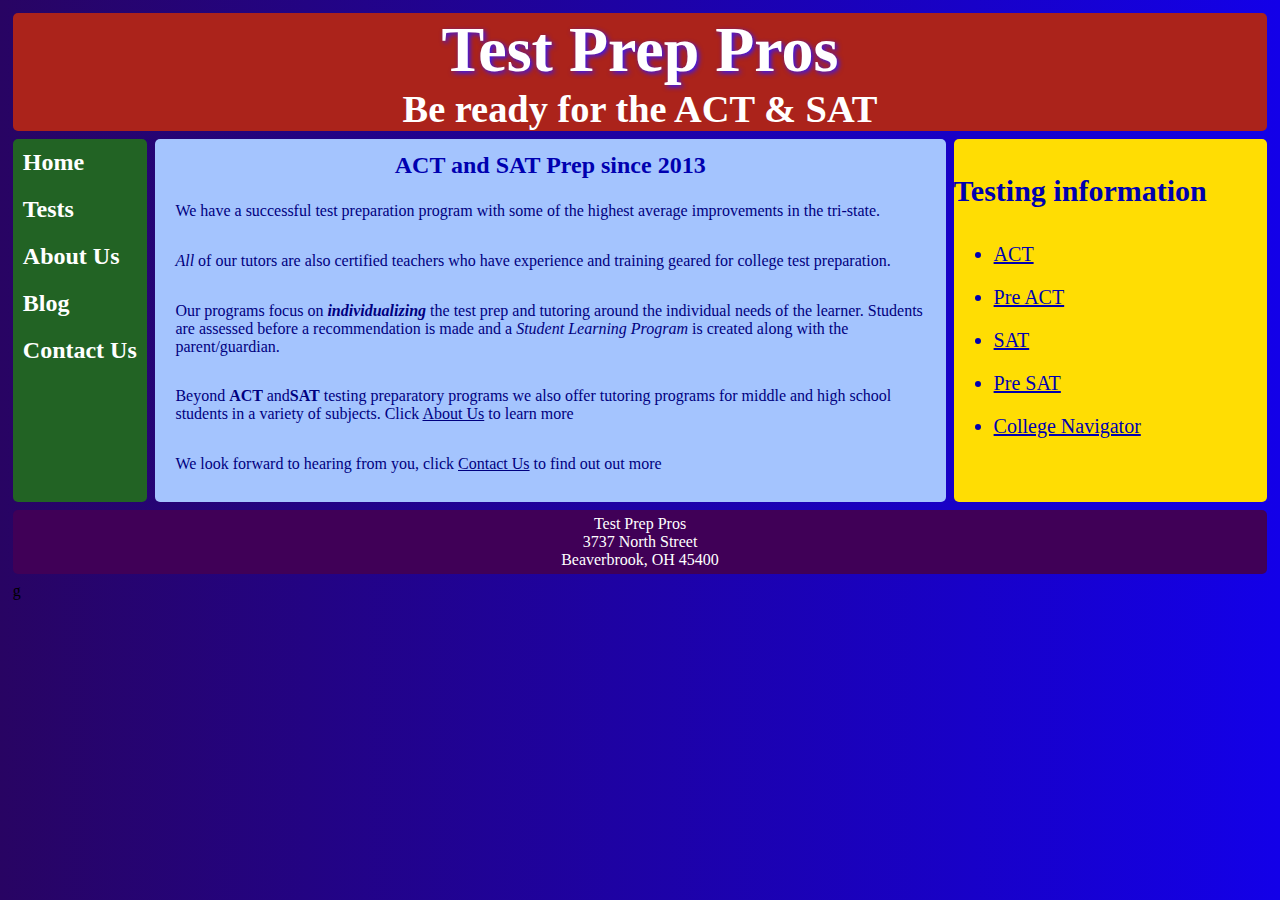
<file: index.html>
<!DOCTYPE html>


<html lang="en">
  <head>
    <title>Test Prep Pros</title>
    <meta charset="utf-8">
    <meta name="viewport" content="width=device-width,initial-scale=1">
    <link rel="stylesheet" type="text/css" href="style.css">
    <script src="https://ajax.googleapis.com/ajax/libs/jquery/3.5.1/jquery.min.js"></script>
    <script src="code.js"></script>
    <link rel="icon" href="favicon.ico">
</head>
 <body>
  <div class="container2">
      <header>
          <h1>Test Prep Pros</h1>
          <h3>Be ready for the ACT & SAT </h3>
          </header>
            <nav id="flex-nav">
            <a href="#" class="toggleNav">&#9776; Menu</a><!--This will only be visible less than 480px wide-->
             <ul>
          <li><a href="index.html">Home</a></li>
           <li><a href="tests.html">Tests</a></li>
           <li><a href="about.html">About Us</a></li>
           <li><a href="blog.html">Blog</a></li>
           <li><a href="contact.html">Contact Us</a></li>
            </ul>
    </nav>g
    <main>
        <h2>ACT and SAT Prep since 2013</h2>
            <p>We have a successful test preparation program with some of the highest average improvements in the tri-state.</p>
            <p><i>All</i> of our tutors are also certified teachers who have experience and training geared for college test preparation.</p>
            <p>Our programs focus on <b><em>individualizing</em></b> the test prep and tutoring around the individual needs of the learner. Students are assessed before a recommendation is made and a <em>Student Learning Program</em> is created along with the parent/guardian.</p>
            <p>Beyond <b>ACT </b>and<b>SAT</b> testing preparatory programs we also offer tutoring programs for middle and high school students in a variety of subjects. Click <a href="about.html">About Us</a> to learn more</P>
            <p>We look forward to hearing from you, click <a href="contact.html">Contact Us</a> to find out out more</p>
    </main>
    <aside>
       
  <h2>Testing information</h2>
  <ul>
  <li><a href="http://www.act.org/">ACT </a></li>
   <li><a href="http://www.act.org/content/dam/act/unsecured/documents/6086-PreACT-At-A-Glance.pdf">Pre ACT</a></li>
  <li><a href="https://collegereadiness.collegeboard.org/sat">SAT</a></li>
  <li><a href="https://collegereadiness.collegeboard.org/psat-nmsqt-psat-10">Pre SAT</a></li>
   <li><a href="https://nces.ed.gov/collegenavigator/">College Navigator</a></li>
</ul>
    </aside>
    <footer>
        <p> Test Prep Pros</p>
        <p>3737 North Street</p>
        <p>Beaverbrook, OH 45400 </p>
    </footer>
  </div>
</body>
</html>
</file>
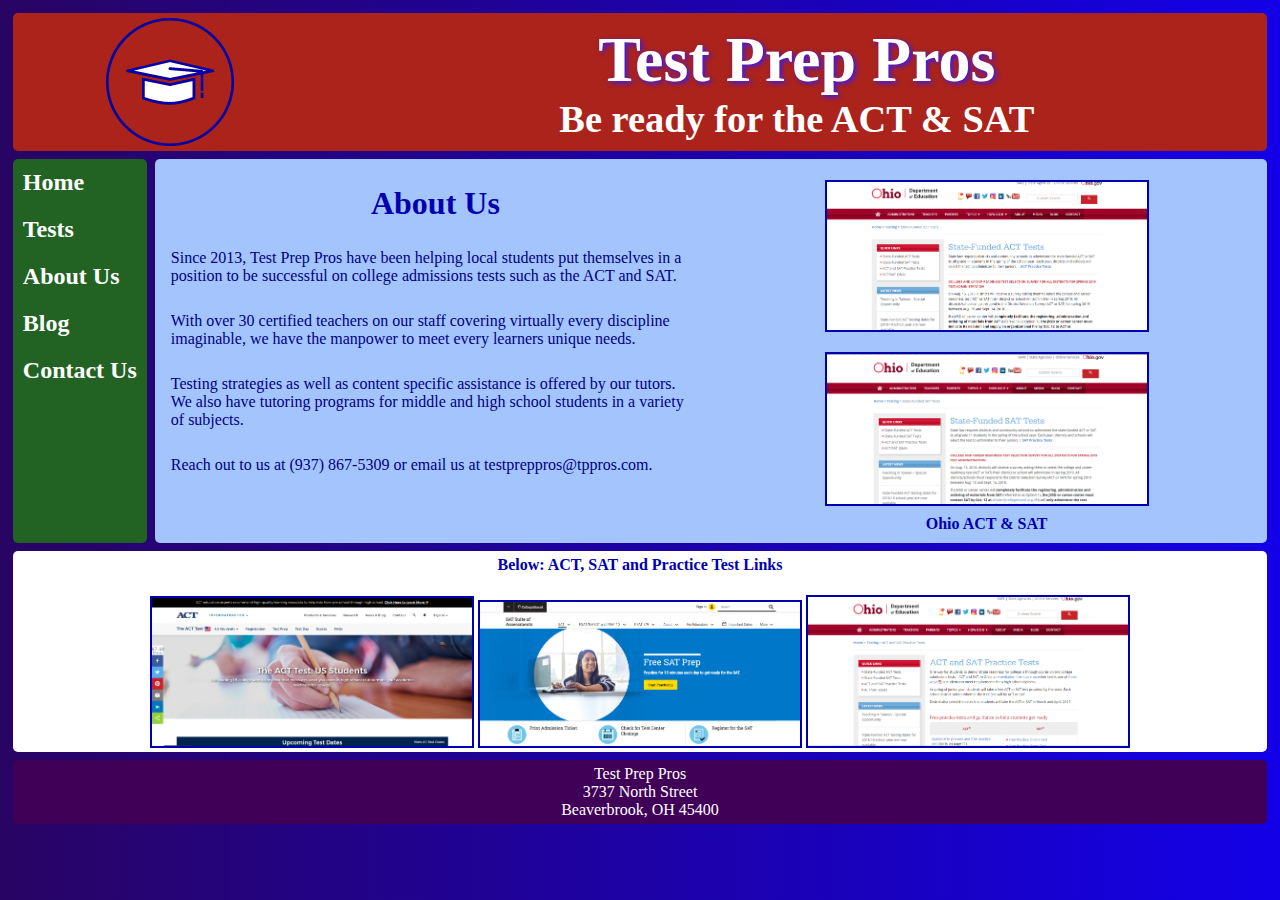
<file: about.html>
<!DOCTYPE html>


<html lang="en">
  <head>
    <title>Test Prep Pros</title>
    <meta charset="utf-8">
    <meta name="viewport" content="width=device-width,initial-scale=1">
    <link rel="stylesheet" type="text/css" href="style.css">
    <script src="https://ajax.googleapis.com/ajax/libs/jquery/3.5.1/jquery.min.js"></script>
    <script src="code.js"></script>
    <link rel="icon" href="favicon.ico">
</head>
 <body>
  <div class="container4">
      <header class="headwrapper">
        <img class="headerpic" src="logo.png" alt="website logo">
         <div class="headertext">
           <h1>Test Prep Pros</h1>
           <h3>Be ready for the ACT & SAT</h3>
          </div>
      </header>
            <nav id="flex-nav">
            <a href="#" class="toggleNav">&#9776; Menu</a><!--This will only be visible less than 480px wide-->
             <ul>
          <li><a href="index.html">Home</a></li>
           <li><a href="tests.html">Tests</a></li>
           <li><a href="about.html">About Us</a></li>
           <li><a href="blog.html">Blog</a></li>
           <li><a href="contact.html">Contact Us</a></li>
            </ul>
          </nav>
  <main>
  <div class= "nestedgrid">
    <section>
     <h1>About Us</h1>

<p>Since 2013, Test Prep Pros have been helping local students put themselves in a position to be successful on college admissions tests such as the ACT and SAT.
</p>
<p>With over 30 certified teachers on our staff covering virtually every discipline imaginable, we have the manpower to meet every learners unique needs.</p>

<p>Testing strategies as well as content specific assistance is offered by our tutors. We also have tutoring programs for middle and high school students in a variety of subjects.
</p>
<p>Reach out to us at (937) 867-5309 or email us at testpreppros@tppros.com.</p>
    </section>
      
  <figure class="fig1">
    <a href="http://education.ohio.gov/Topics/Testing/State-Funded-ACT-Test"><img src="OhioACT.PNG" alt="Ohio ACT Link"></a>
    <a href="http://education.ohio.gov/Topics/Testing/State-Funded-SAT-Test"><img src="OhioSat.PNG" alt="Sat ACT Link"></a>
    <figcaption>Ohio ACT & SAT</figcaption>
   </figure>
    
  </div>
</main>
 <figure class="fig2">
     <figcaption>Below: ACT, SAT and Practice Test Links</figcaption>
     <a href="http://www.act.org/"><img class="pic1" src="ACT.PNG" alt="ACT Site Link"></a>
     <a href="https://collegereadiness.collegeboard.org/sat"><img class="pic2" src="SAT.PNG" alt="SAT Site Link "></a>
     <a href="https://education.ohio.gov/Topics/Testing/ACT-and-SAT-Practice-Tests"><img class="pic3" src="PracticeTests.PNG" alt="Practice Tests Link"></a>
   </figure>
    <footer>
        <p> Test Prep Pros</p>
        <p>3737 North Street</p>
        <p>Beaverbrook, OH 45400 </p>
    </footer>
    </div>
</body>
</html>
</file>
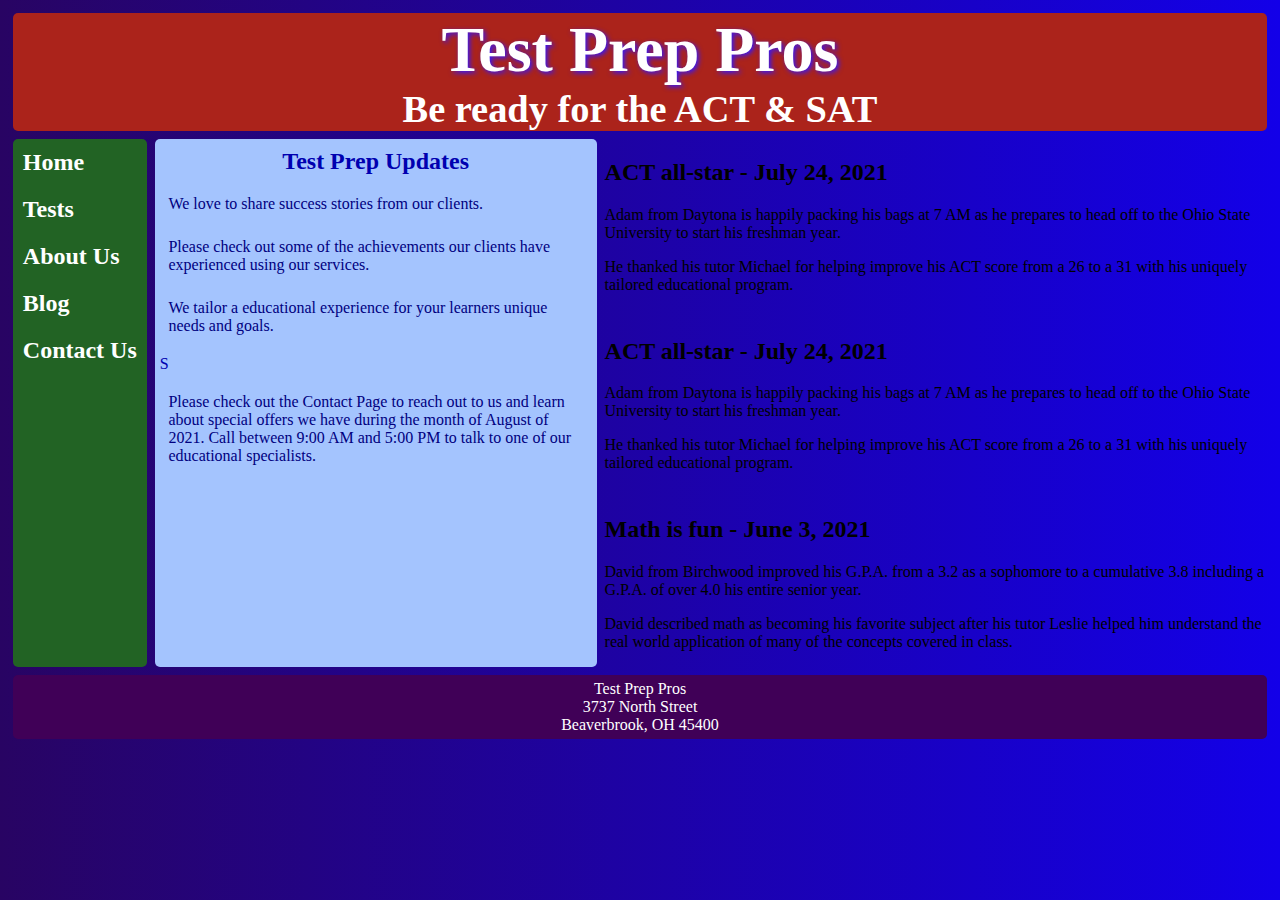
<file: blog.html>
<!DOCTYPE html>


<html lang="en">
  <head>
    <title>Test Prep Pros</title>
    <meta charset="utf-8">
    <meta name="viewport" content="width=device-width,initial-scale=1">
    <link rel="stylesheet" type="text/css" href="style.css">
    <script src="https://ajax.googleapis.com/ajax/libs/jquery/3.5.1/jquery.min.js"></script>
    <script src="code.js"></script>
    <link rel="icon" href="favicon.ico">
</head>
 <body>
  <div class="container3">
      <header>
          <h1>Test Prep Pros</h1>
          <h3>Be ready for the ACT & SAT </h3>
          </header>
            <nav id="flex-nav">
            <a href="#" class="toggleNav">&#9776; Menu</a><!--This will only be visible less than 480px wide-->
             <ul>
          <li><a href="index.html">Home</a></li>
           <li><a href="tests.html">Tests</a></li>
           <li><a href="about.html">About Us</a></li>
           <li><a href="blog.html">Blog</a></li>
           <li><a href="contact.html">Contact Us</a></li>
            </ul>
    </nav>
    <main>
        <h2>Test Prep Updates</h2>
        <p>We love to share success stories from our clients.</p>
<p>Please check out some of the achievements our clients have experienced using our services.</p>
<p>We tailor a educational experience for your learners unique needs and goals.</p>S
<p>Please check out the Contact Page to reach out to us and learn about special offers we have during the month of August of 2021. Call between 9:00 AM and 5:00 PM to talk to one of our educational specialists.</p>
    </main>
<article class="top">
    <h2>ACT all-star - July 24, 2021</h2>
<p>Adam from Daytona is happily packing his bags at 7 AM as he prepares to head off to the Ohio State University to start his freshman year.</p>
<p> He thanked his tutor Michael for helping improve his ACT score from a 26 to a 31 with his uniquely tailored educational program.</p>
</article>
  <article class="middle">
   <h2>ACT all-star - July 24, 2021</h2>
<p>Adam from Daytona is happily packing his bags at 7 AM as he prepares to head off to the Ohio State University to start his freshman year. </p>
<p>He thanked his tutor Michael for helping improve his ACT score from a 26 to a 31 with his uniquely tailored educational program.</p>
  </article>
  <article class="bottom">
   <h2>Math is fun - June 3, 2021</h2>
<p>David from Birchwood improved his G.P.A. from a 3.2 as a sophomore to a cumulative 3.8 including a G.P.A. of over 4.0 his entire senior year.</p>
<p>David described math as becoming his favorite subject after his tutor Leslie helped him understand the real world application of many of the concepts covered in class.</p>
  </article>
    <footer>
        <p> Test Prep Pros</p>
        <p>3737 North Street</p>
        <p>Beaverbrook, OH 45400 </p>
    </footer>
  </div>
</body>
</html>
</file>
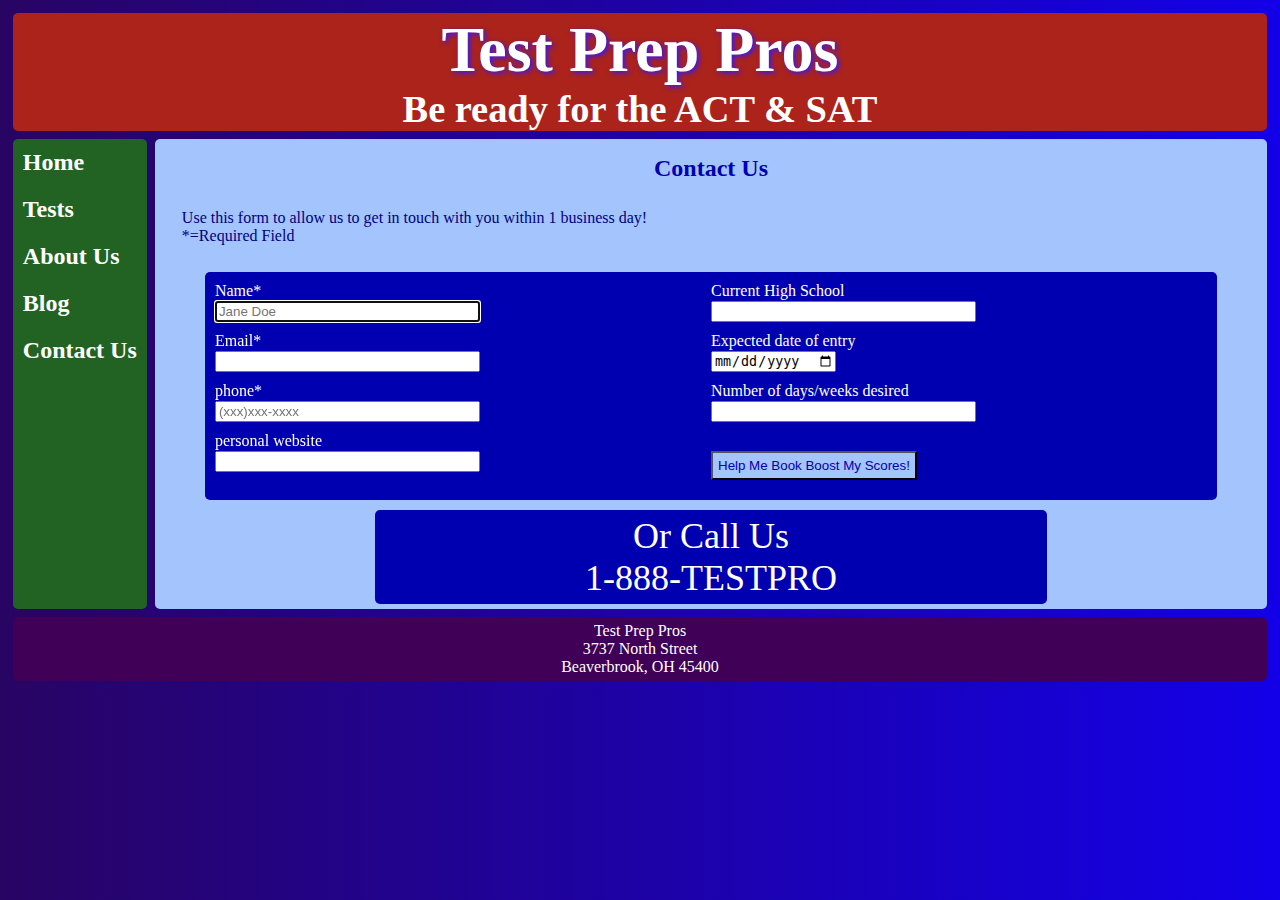
<file: contact.html>
<!DOCTYPE html>


<html lang="en">
  <head>
    <title>Test Prep Pros</title>
    <meta charset="utf-8">
    <meta name="viewport" content="width=device-width,initial-scale=1">
    <link rel="stylesheet" type="text/css" href="style.css">
    <script src="https://ajax.googleapis.com/ajax/libs/jquery/3.5.1/jquery.min.js"></script>
    <script src="code.js"></script>
    <link rel="icon" href="favicon.ico">
</head>
 <body>
  <div class="container1">
      <header>
          <h1>Test Prep Pros</h1>
          <h3>Be ready for the ACT & SAT </h3>
          </header>
            <nav id="flex-nav">
            <a href="#" class="toggleNav">&#9776; Menu</a><!--This will only be visible less than 480px wide-->
             <ul>
          <li><a href="index.html">Home</a></li>
           <li><a href="tests.html">Tests</a></li>
           <li><a href="about.html">About Us</a></li>
           <li><a href="blog.html">Blog</a></li>
           <li><a href="contact.html">Contact Us</a></li>
            </ul>
    </nav>
  
    <main>
      <h2>Contact Us</h2>
      <p> Use this form to allow us to get in touch with you within 1 business day! <br>*=Required Field</p>
      
        <form class="nestedgrid2" action=" https://formspree.io/f/mlezljyy" method="POST">
        <div class="div1">
    Name*<br><input type="text" size="30" placeholder="Jane Doe" autofocus required name="fullname" aria-label="fullname"><br>
    Email*<br><input type="email" size="30" required name="email" aria-label="personal email"><br>
    phone*<br><input type="tel" size="30" placeholder="(xxx)xxx-xxxx" required name="phone" aria-label="phone number"><br>
     personal website<br><input type="url" size="30" required name="personalwebsite" aria-label="website"><br>
    
    </div>
    <div class="div2">
      
       Current High School<br><input type="text" size="30" list="highschool" name="Current High School" aria-label="school name">
       <datalist id="highschool">
         <option value="Beaverbrook">
         <option value="Birchwood">
           <option value="Daytona">
             <option value="Middlesville">
               <option value="Hainesville">
                 <option value="Other">
       </datalist>
       
       <br>
          Expected date of entry<br><input type="date" name="Entry" aria-label="date"><br>
       Number of days/weeks desired<br><input type="text" size="30" required name="Number of days/weeks desired" aria-label="days desired"><br>
      <br><input type= "submit" value="Help Me Book Boost My Scores!" class="button" >
    </div>
    </form>
    <div class="call">
      <p>Or Call Us</p>
      <p>1-888-TESTPRO</P>
    </div>

    </main>
    <footer>
        <p> Test Prep Pros</p>
        <p>3737 North Street</p>
        <p>Beaverbrook, OH 45400 </p>
    </footer>
  </div>
</body>
</html>
</file>
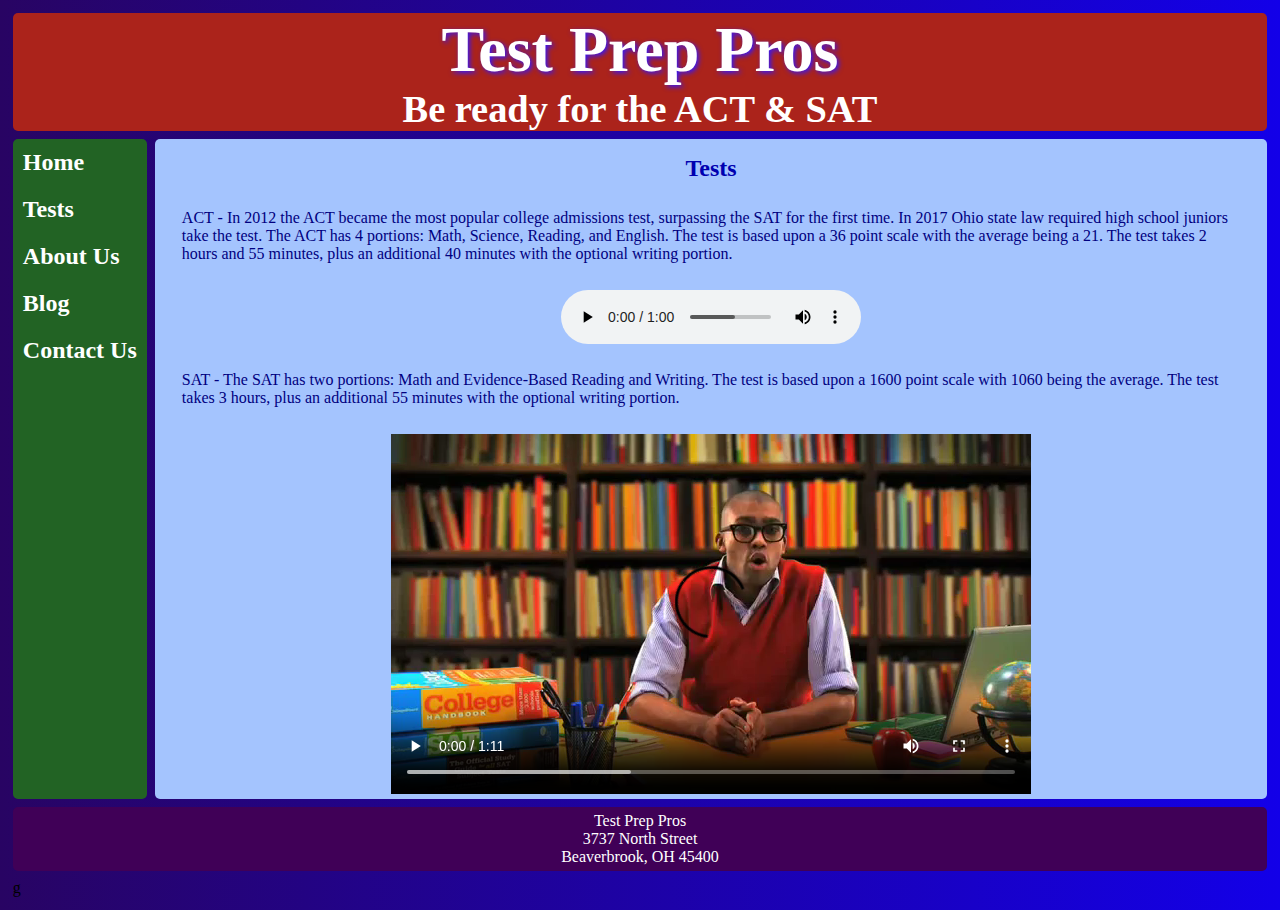
<file: tests.html>
<!DOCTYPE html>


<html lang="en">
  <head>
    <title>Test Prep Pros</title>
    <meta charset="utf-8">
    <meta name="viewport" content="width=device-width,initial-scale=1">
    <link rel="stylesheet" type="text/css" href="style.css">
    <script src="https://ajax.googleapis.com/ajax/libs/jquery/3.5.1/jquery.min.js"></script>
    <script src="code.js"></script>
    <link rel="icon" href="favicon.ico">
</head>
 <body>
  <div class="container1">
      <header>
          <h1>Test Prep Pros</h1>
          <h3>Be ready for the ACT & SAT </h3>
          </header>
            <nav id="flex-nav">
            <a href="#" class="toggleNav">&#9776; Menu</a><!--This will only be visible less than 480px wide-->
             <ul>
          <li><a href="index.html">Home</a></li>
           <li><a href="tests.html">Tests</a></li>
           <li><a href="about.html">About Us</a></li>
           <li><a href="blog.html">Blog</a></li>
           <li><a href="contact.html">Contact Us</a></li>
            </ul>
    </nav>g
    <main>
        <h2>Tests</h2>

    <p>ACT - In 2012 the ACT became the most popular college admissions test, surpassing the SAT for the first time. In 2017 Ohio state law required high school juniors take the test. The ACT has 4 portions: Math, Science, Reading, and English. The test is based upon a 36 point scale with the average being a 21. The test takes 2 hours and 55 minutes, plus an additional 40 minutes with the optional writing portion.</p>
 
<div class="audio">
<audio controls preload="metadata">
  <source src="ACTAudio.mp3" type="audio/mp3">
  <p>Your browser doesn't support HTML5 audio. Here is a <a href="ACTaudio.mp3">link to the audio</a> instead.</p>
</audio>
</div>

        
    <p>SAT - The SAT has two portions: Math and Evidence-Based Reading and Writing. The test is based upon a 1600 point scale with 1060 being the average. The test takes 3 hours, plus an additional 55 minutes with the optional writing portion.</p>
        <div class="video">
<video controls preload="metadata">
  <source src="satvideo.mp4" type="video/mp4" controls width="400" height="400" poster="SAT.PNG" >
  <p>Your browser doesn't support HTML5 audio. Here is a <a href="satvideo.mp4">link to the audio</a> instead.</p>
</video>
</div>
    </main>

    <footer>
        <p> Test Prep Pros</p>
        <p>3737 North Street</p>
        <p>Beaverbrook, OH 45400 </p>
    </footer>
  </div>
</body>
</html>
</file>
<file: style.css>
img {
  max-width:100%;
}

body {
  font-family: Verdana;
  background: linear-gradient(to right, #280463, #1300e8);
  margin:0;
  padding:0;
}

header, nav, main, footer, aside, section, .fig2, form{
   border-radius:5px;
}

header {
    grid-area:header;
    background:#ab231b;
    text-align:center;
}

.headerpic{
  grid-area:headerpic;
  padding:5px;
  height:10vmax;
}
.headertext{
  grid-area:headertext;
  text-align:center;
}
.headwrapper{
  display:grid;
  justify-items:center;
  align-items:center;
  grid-template-columns:25% auto;
grid-template-areas:
  "headerpic headertext";
}

header h1 {
     font-size:5vw;
     color:#ffffff;
     font-family:Impact;
     text-shadow: 2px 2px 5px #3217ff;
     margin: 0;
}

header h3 {
    font-size:3vw;
    color:#ffffff;
    margin:0;
}
nav {
    grid-area:nav;
    background:#226324;
    }

nav li {
    padding:10px 10px;
    list-style-type:none;
    font-size:1.5em;
    font-weight:bold;
}

nav a {
    text-decoration:none;
    color:#ffffff;
}
nav a:hover {
    text-shadow: 2px 2px 5px #3217ff;
}

main {
    grid-area:main;
    background:#A4C4FE;
    color:#0000B0;
    padding:5px;
    }

main h2 {
    text-align:center;
    margin:1%;
}

main p {
    color:#000080;
    padding:1% 2%;
    font-size:1em;
}

main a {
 color:navy;
}
aside {
 grid-area:aside;
 background-color: #ffdd03;
  font-size:1.25em;
  padding:10px 0;
  border-radius:5px;
}
aside h2{
 color:#0000b0;
}

aside li {
  color:#0000b0;
  padding:10px 0;
}
aside a {
  color:#0000b0;
}
footer {
    grid-area:footer;
    background:#400057;
    padding:5px;
    text-align:center;
    }

footer p {
     font-size:1em;
     color:#ffffff;
     margin:0;
}
figure{
  margin:0;
  text-align:center;
}
figcaption{
  padding:5px;
  color:#0000b0;
  font-weight:bold;
}
figure img{
  margin-top:16px;
  max-width:20em;
  border:2px solid #0000b0;
}
section {
  grid-area:section;
}
section h1{
  text-align:center;
}
.fig1 {
  grid-area:fig1;
}
.fig2 {
  grid-area:fig2;
  background-color:#FFFFFF;
}

audio {
 max-width: 100%;
}
video {
  max-width:  100%;
  height:auto;
}
.video, .audio {
    margin:0;
    display: grid;  /*This needs to be set or it won't center*/
    justify-content:space-around;
}
form {
    background-color:#0000b0;
    width:90%;
    margin:auto;
    color:white;
    padding:10px;
}
input {
  margin: 1px 0 10px 0;
}
.call {
    border-radius:5px;
    text-align:center;
    background-color:#0000b0;
    width:60%;
    padding: 5px;
    margin:10px auto 0 auto;
}
 .call p{
    color:#ffffff;
    font-size:1.5em;
    padding:0;
    margin:0;
}
.div1 {
  grid-area:div1;
}
.div2 {
  grid-area:div2;
}
.button {
  padding:5px;
  background-color:#a4c4fe;
  color:#0000b0;
}
.call{
  width:60%;
  background-color:#0000B0;
  Color:#FFFFFF;
  font-size:1.5em;
}
/*---------------------------Mobile Layout----------------------------*/
.container1 { /*for tests.html*/
  display: grid;
  grid-template-columns:auto 1fr;
  grid-gap:.5em;
  margin:1%;
  grid-template-areas:
    "header"
    "nav"
    "main"
    "footer";
    }
.container2 { /*for index.html*/
  display: grid;
  grid-template-columns:100%;
  grid-gap:.5em;
  margin:1%;
  grid-template-areas:
    "header"
    "nav"
    "main"
    "aside"
    "footer";
    }
  .container3 { /*for blog.html*/
  display: grid;
  grid-template-columns:100%;
  grid-gap:.5em;
  margin:1%;
  grid-template-areas:
    "header"
    "nav"
    "main"
    "top"
    "middle"
    "bottom"
    "footer";
}
.container4{
display:grid;
grid-template-columns:1fr;
grid-gap:.5em;
margin:1%;
grid-template-areas:
"header"
"nav"
"main"
"fig2"
"footer";
}
.nestedgrid{
display:grid;
grid-template-columns:100%;
grid-template-areas:
"section"
"fig1";
}
.nestedgrid2{
display:grid;
grid-template-columns:100%;
grid-template-areas:
"div1"
"div2";
}
/*This stuff is for the hamburger menu*/
.toggleNav {
    display:grid; /*This is what allows the hamburger icon and "Menu" to display*/
    text-align:center;
    font-size:1.5em;
    font-weight:bold;
    padding:10px;
    }

#flex-nav ul {
    display: none; /*jQuery toggles the nav from to this class to the .open when clicked*/
    text-align:center;
    list-style: none;
    margin: 0;
    padding: 0;
    }
 
#flex-nav ul.open { /*.open is the class that gets toggled when clicked (with help from the jQuery code)*/
    display:grid;
    }
    
#flex-nav li {
    padding-left:10px;
    padding-top:10px;
    }


/*-----------------------Tablet Media Query------------------------*/
@media only screen and (min-width: 480px)  {
.container1 { /*for tests.html*/
  grid-template-columns: auto 1fr;
  grid-template-areas:
    "header header"
    "nav main"
    "footer footer";
    }
.container2 { /*for index.html*/
  grid-template-columns: auto 1fr;
  grid-template-areas:
    "header header"
    "nav  aside"
    "main main"
    "footer footer";
    }
    .container3 { /*for blog.html*/
  display: grid;
  grid-template-columns:100%;
  grid-gap:.5em;
  margin:1%;
  grid-template-areas:
    "header header "
    "nav nav "
    "main main "
    "top top "
    "middle middle "
    "bottom bottom"
    "footer footer ";
}
.container4{
display:grid;
grid-template-columns:auto 1fr;
grid-gap:.5em;
margin:1%;
grid-template-areas:
"header header"
"nav main"
"fig2 fig2"
"footer footer";
}
.nestedgrid{
display:grid;
grid-template-columns:100%;
grid-template-areas:
"section"
"fig1";
}
.nestedgrid2{
display:grid;
grid-template-columns:100%;
grid-template-areas:
"div1"
"div2";
}
/* Below will change from hamburger menu to side navigation*/
  
.toggleNav {
    display: none; /*Makes the hamburger icon with the word "Menu" to disappear at this screen size*/
  }
  
#flex-nav ul {
    display:grid;
    text-align:left;
  }

#flex-nav li {
    padding-left:10px;
    padding-top:10px;
  }

}




/*-----------------------Desktop Media Query------------------------*/
@media only screen and (min-width: 960px)  {

.container1 { /*for tests.html*/
  grid-template-columns: auto 1fr;
  grid-template-areas:
    "header header"
    "nav main"
    "footer footer";
    }
    .container2 { /*for index.html*/
  grid-template-columns: auto 1fr 25%;
  grid-template-areas:
    "header header header"
    "nav main aside"
    "footer footer footer";
    }
    .container3 { /*for blog.html*/
  display: grid;
  grid-template-columns:auto 1fr 1.5fr;
  grid-gap:.5em;
  margin:1%;
  grid-template-areas:
    "header header header"
    "nav main top"
    "nav main middle"
    "nav main bottom"
    "footer footer footer";
    }
    .container4{
display:grid;
grid-template-columns:auto 1fr;
grid-gap:.5em;
margin:1%;
grid-template-areas:
"header header"
"nav main"
"fig2 fig2"
"footer footer";
}
.nestedgrid{
display:grid;
grid-template-columns:1fr 1fr;
grid-template-areas:
"section fig1";
}
.nestedgrid2{
display:grid;
grid-template-columns:1fr 1fr;
grid-template-areas:
"div1 div2";
}
}
</file>
